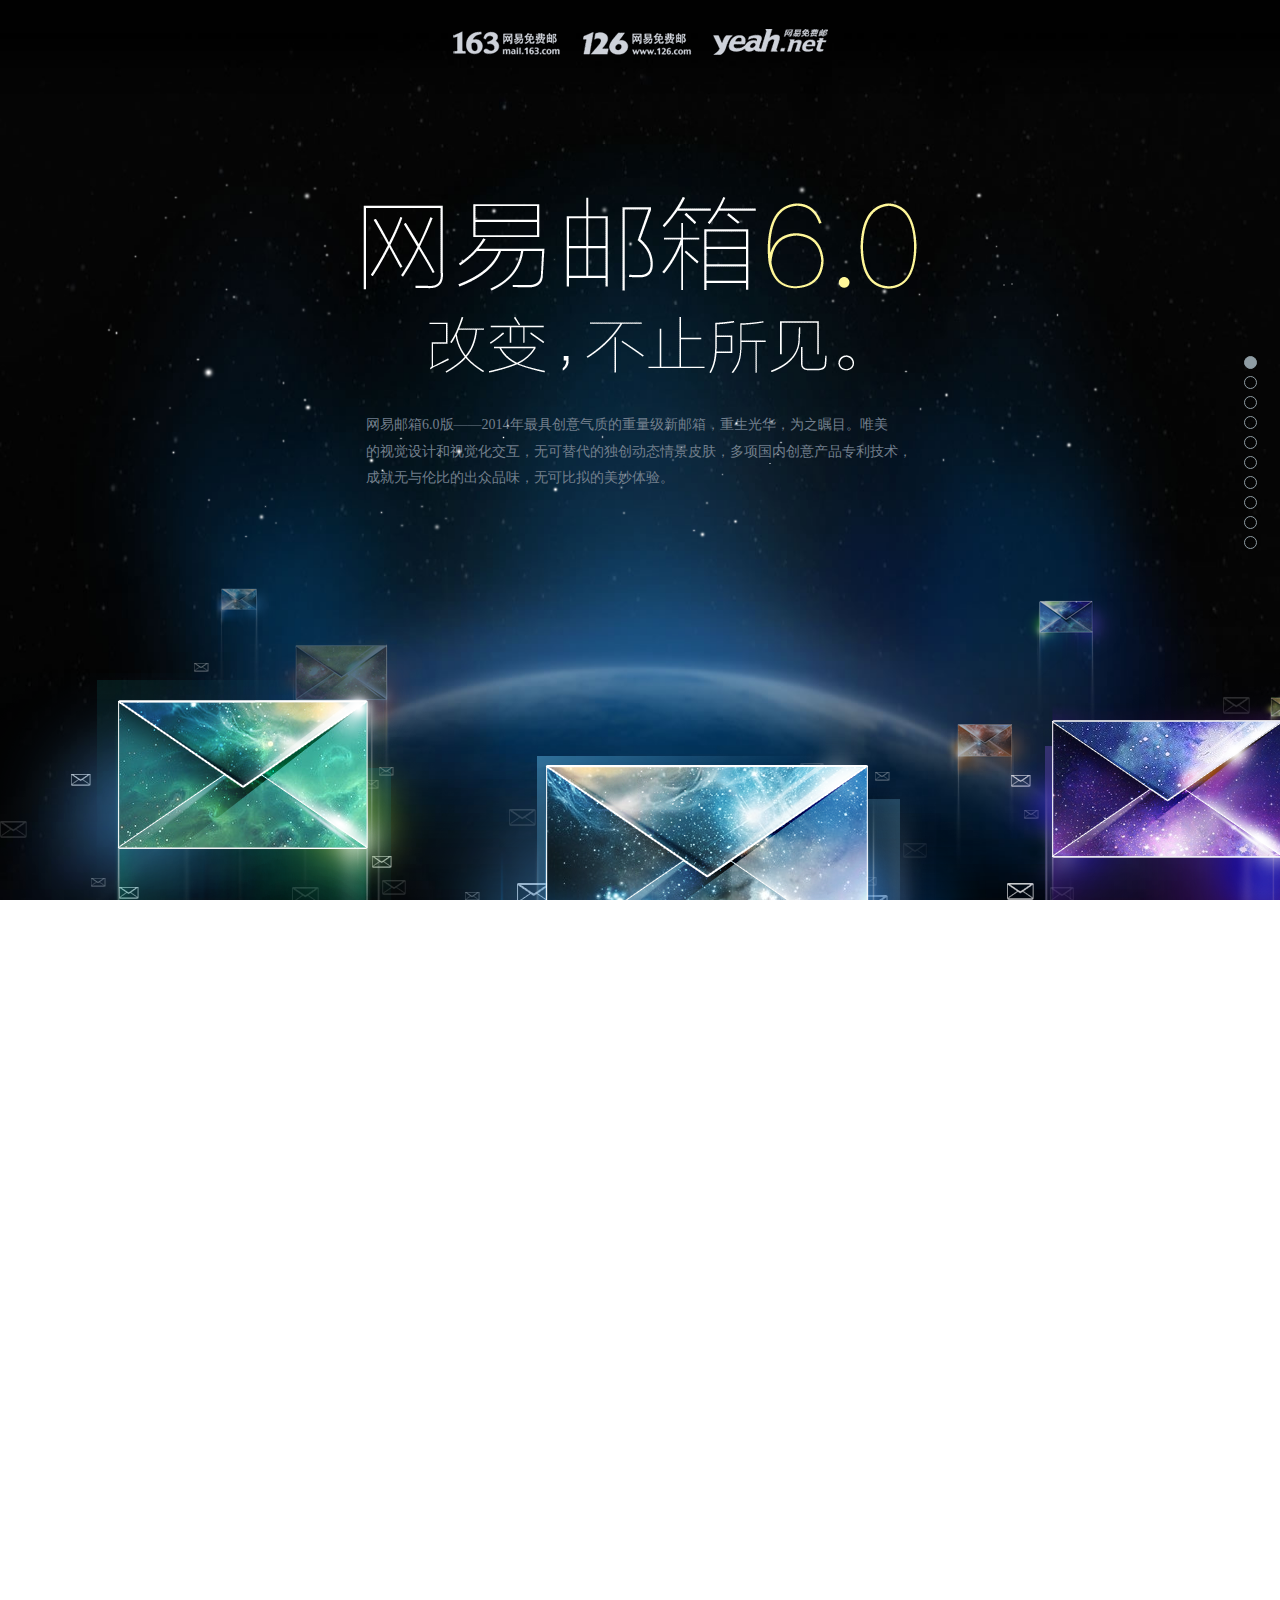
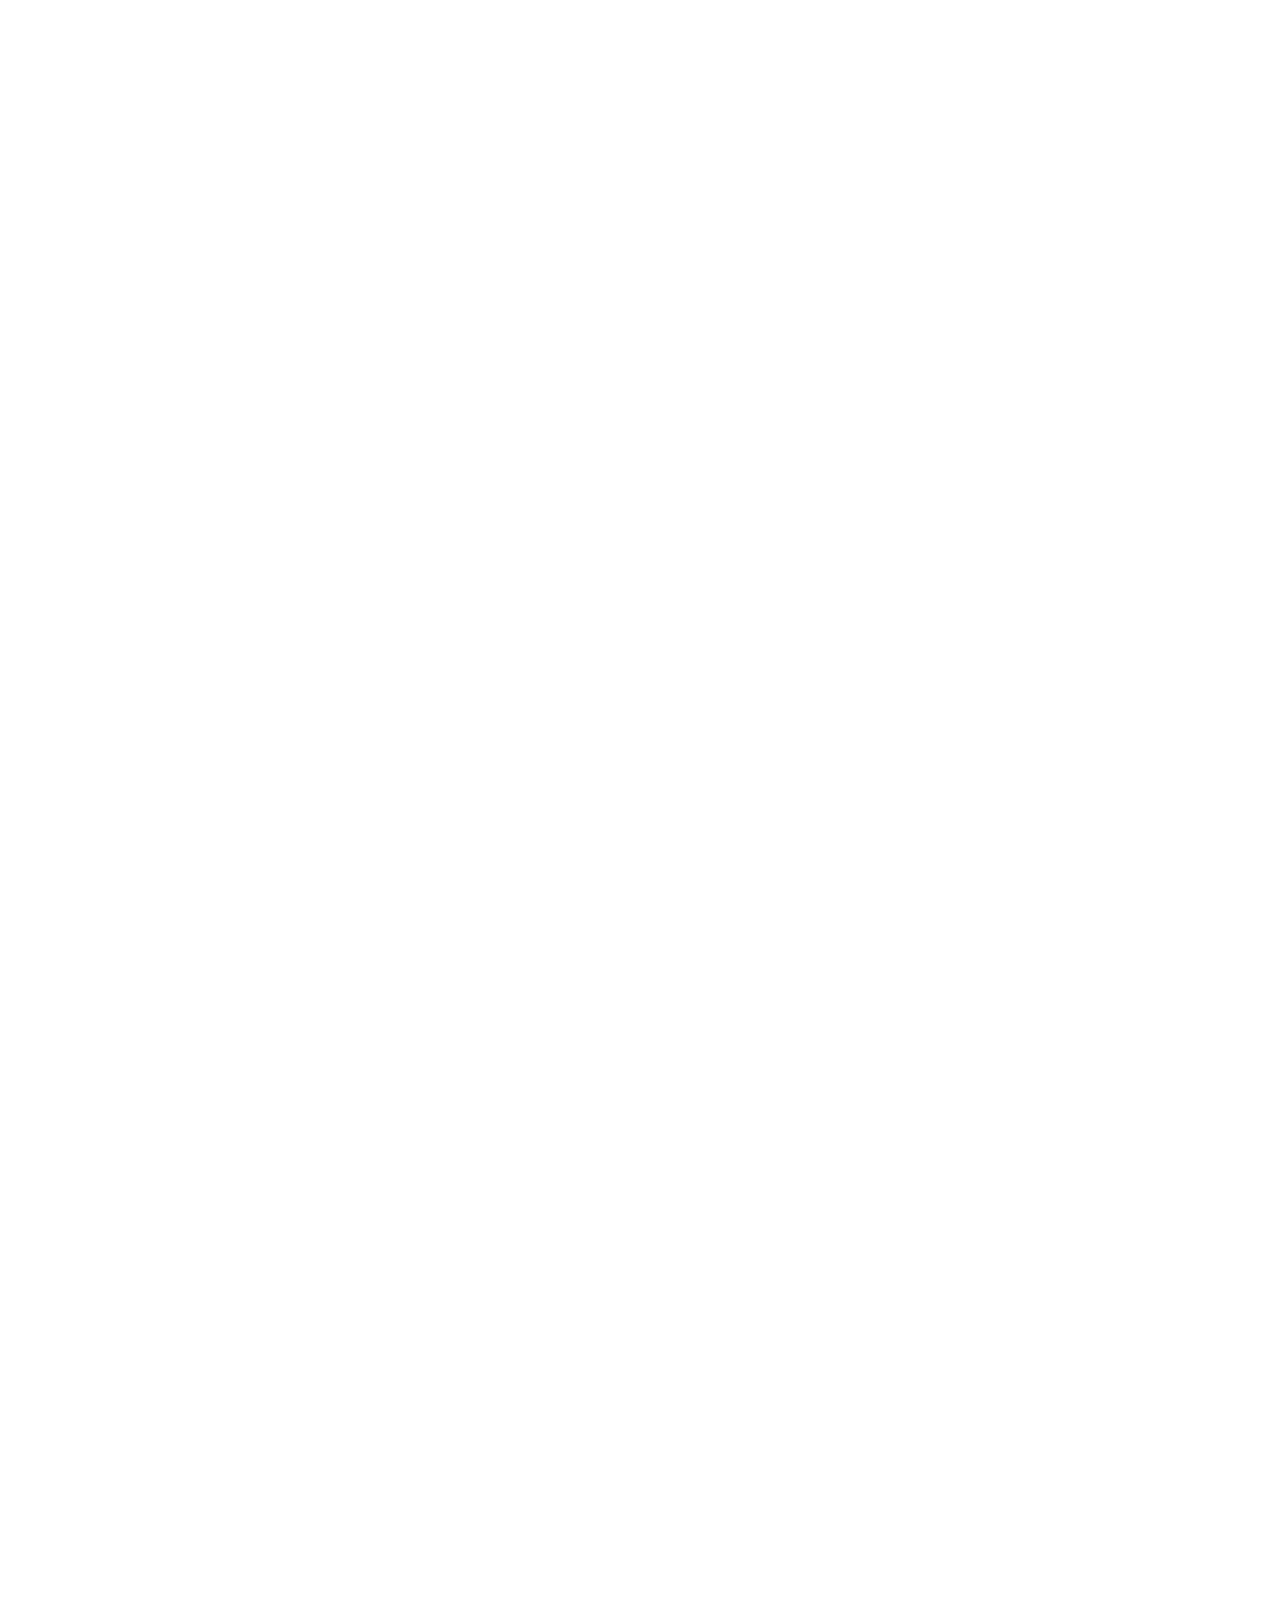
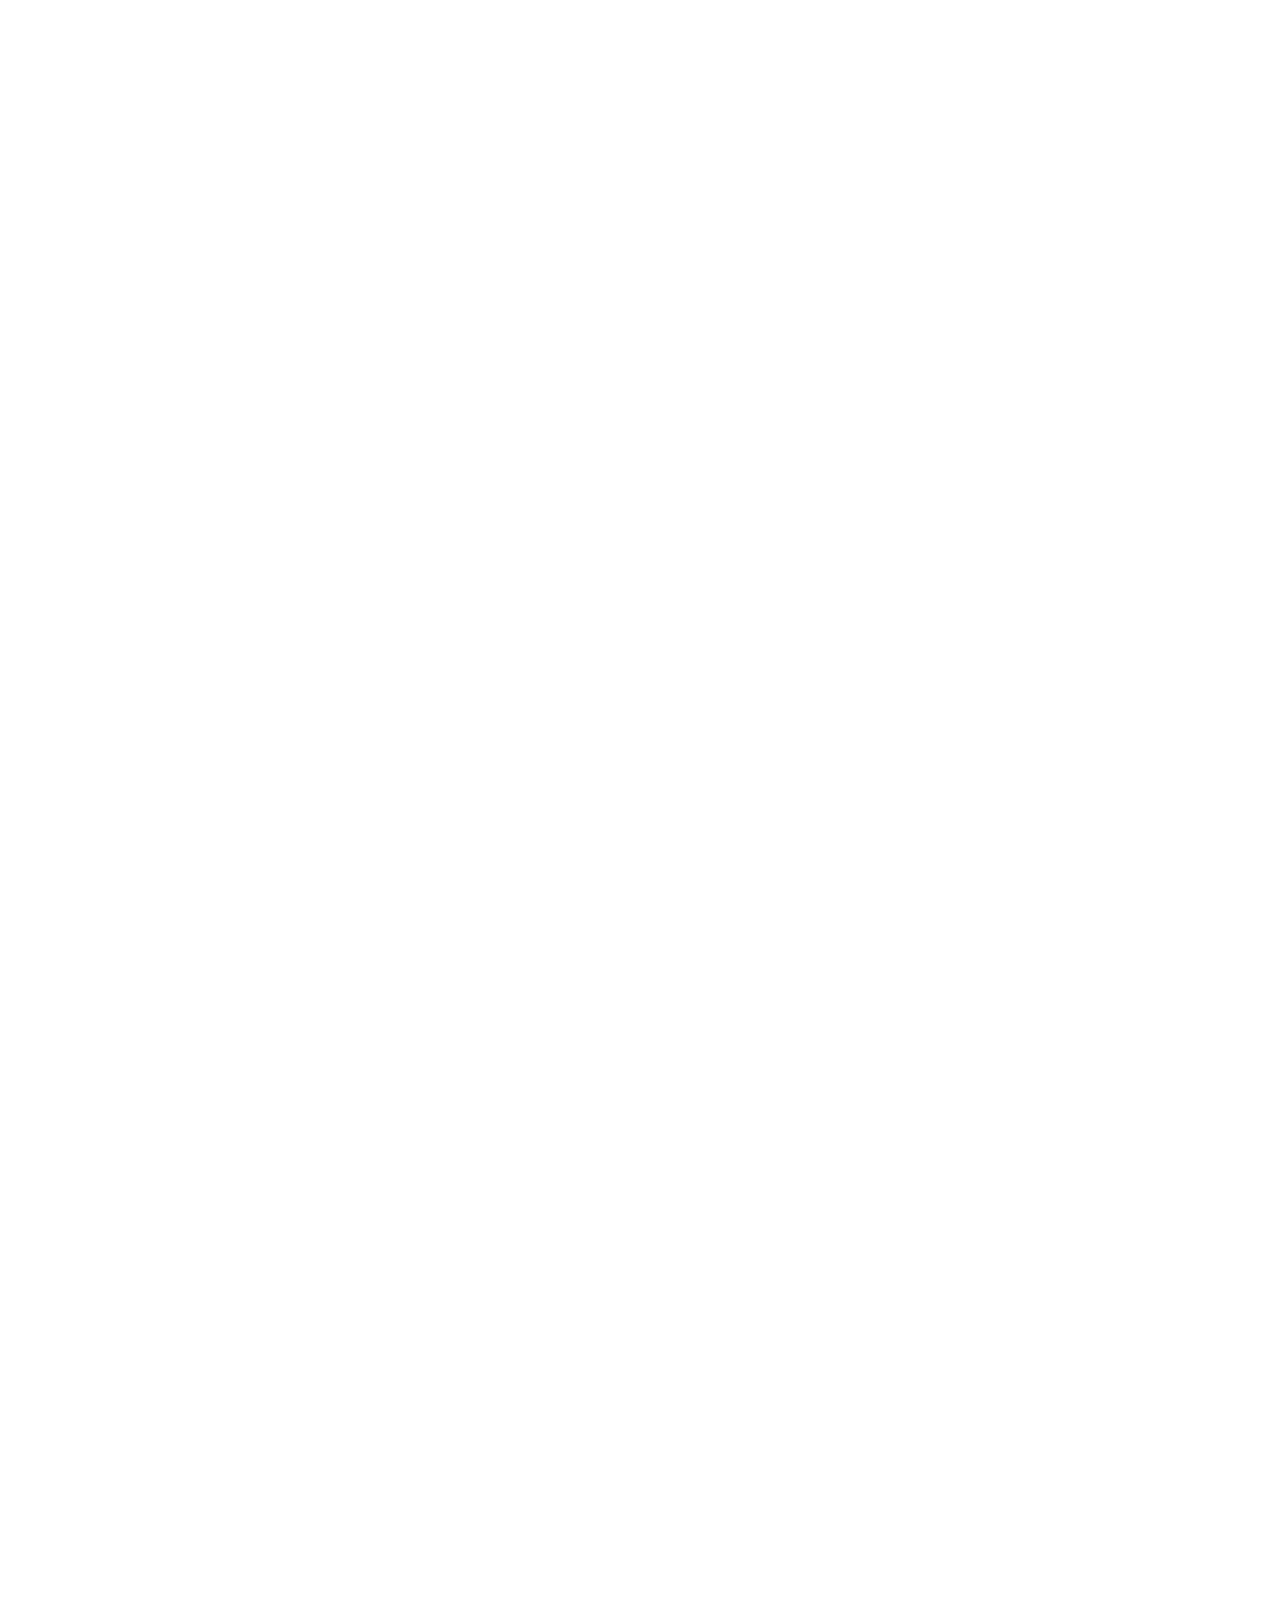
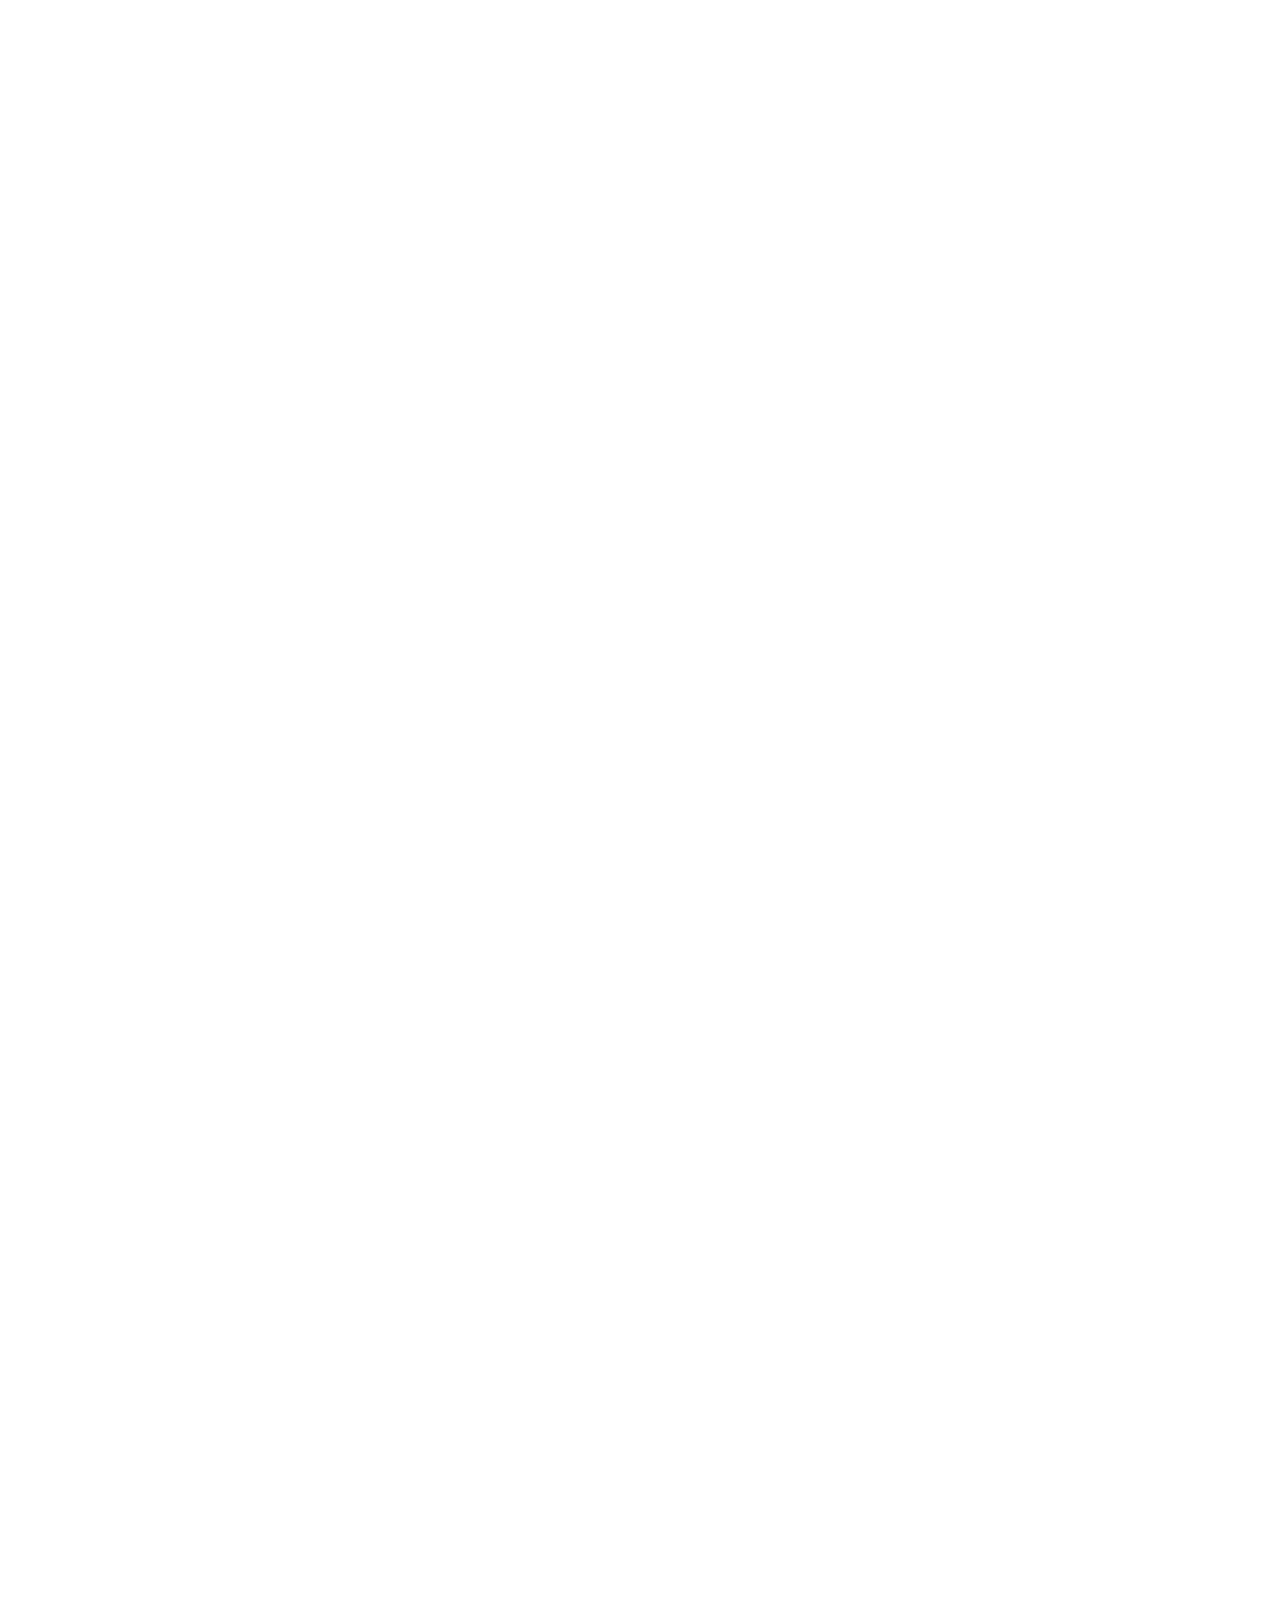
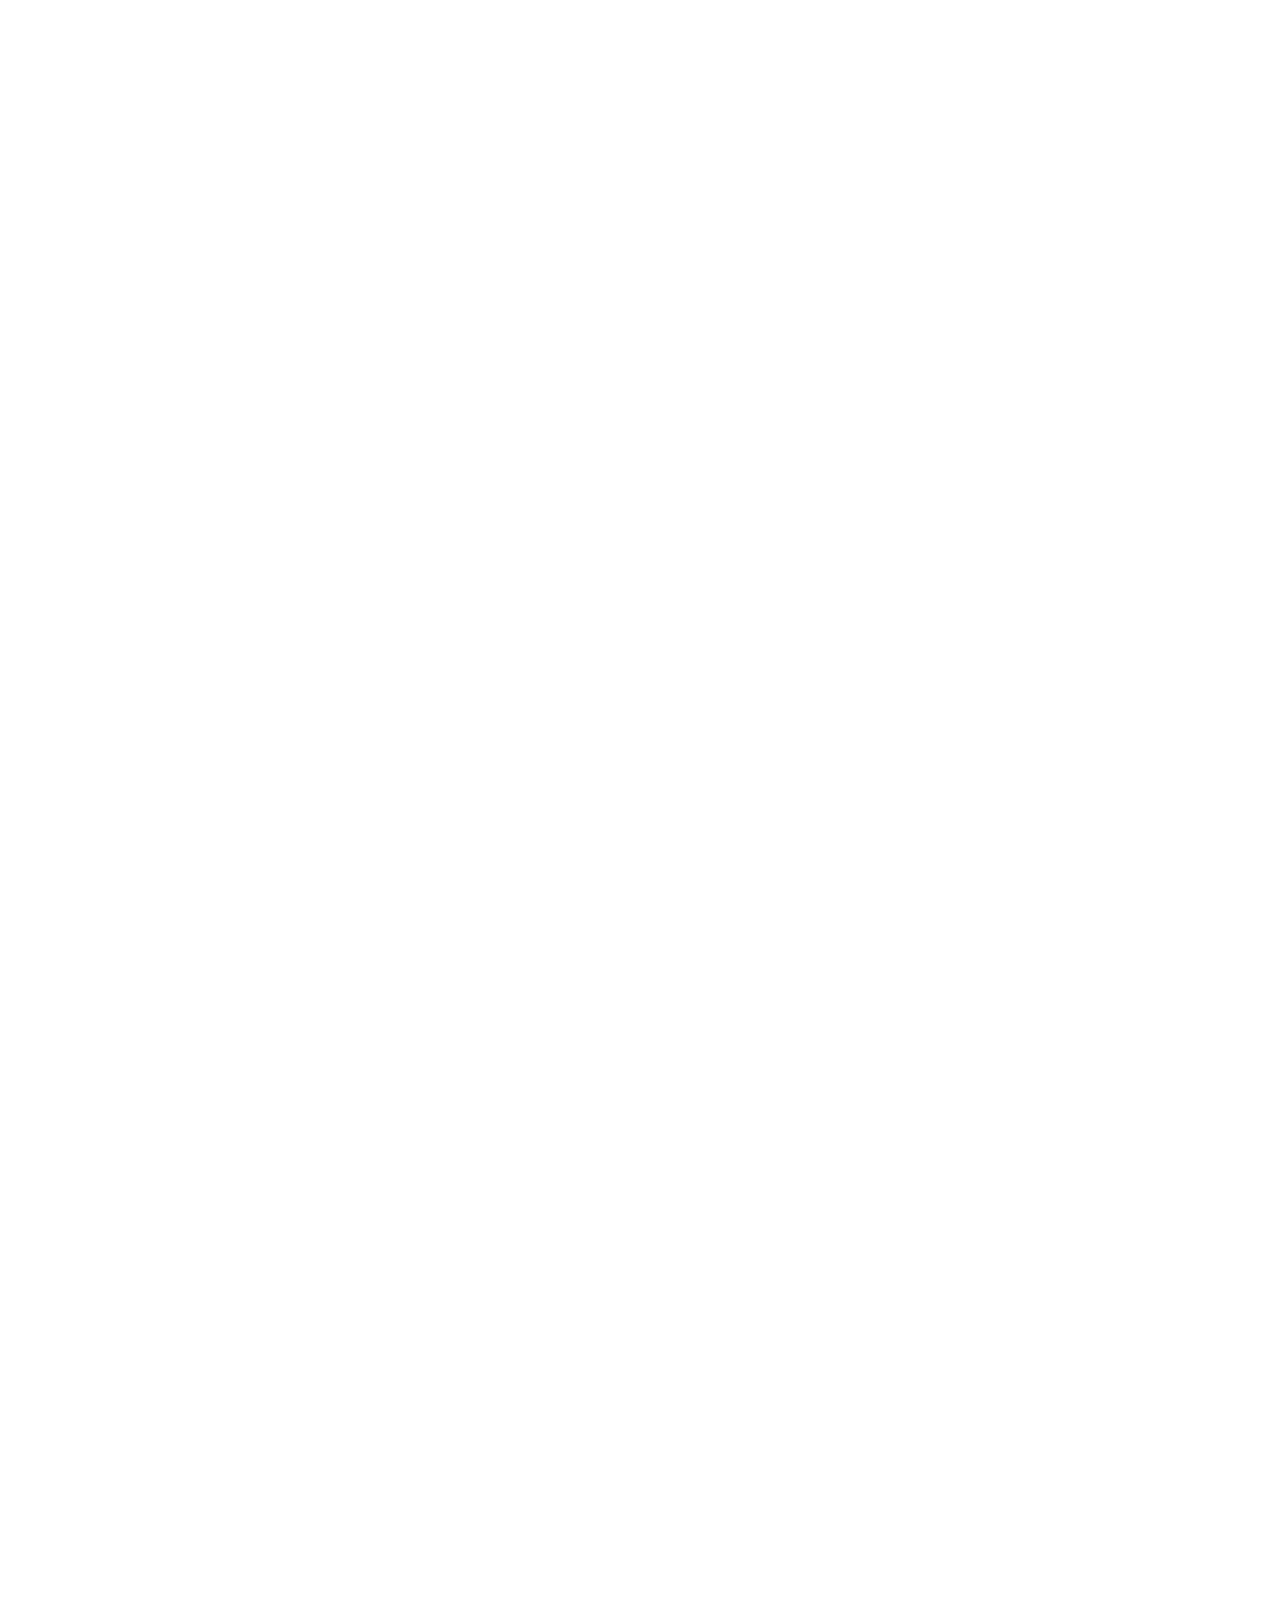
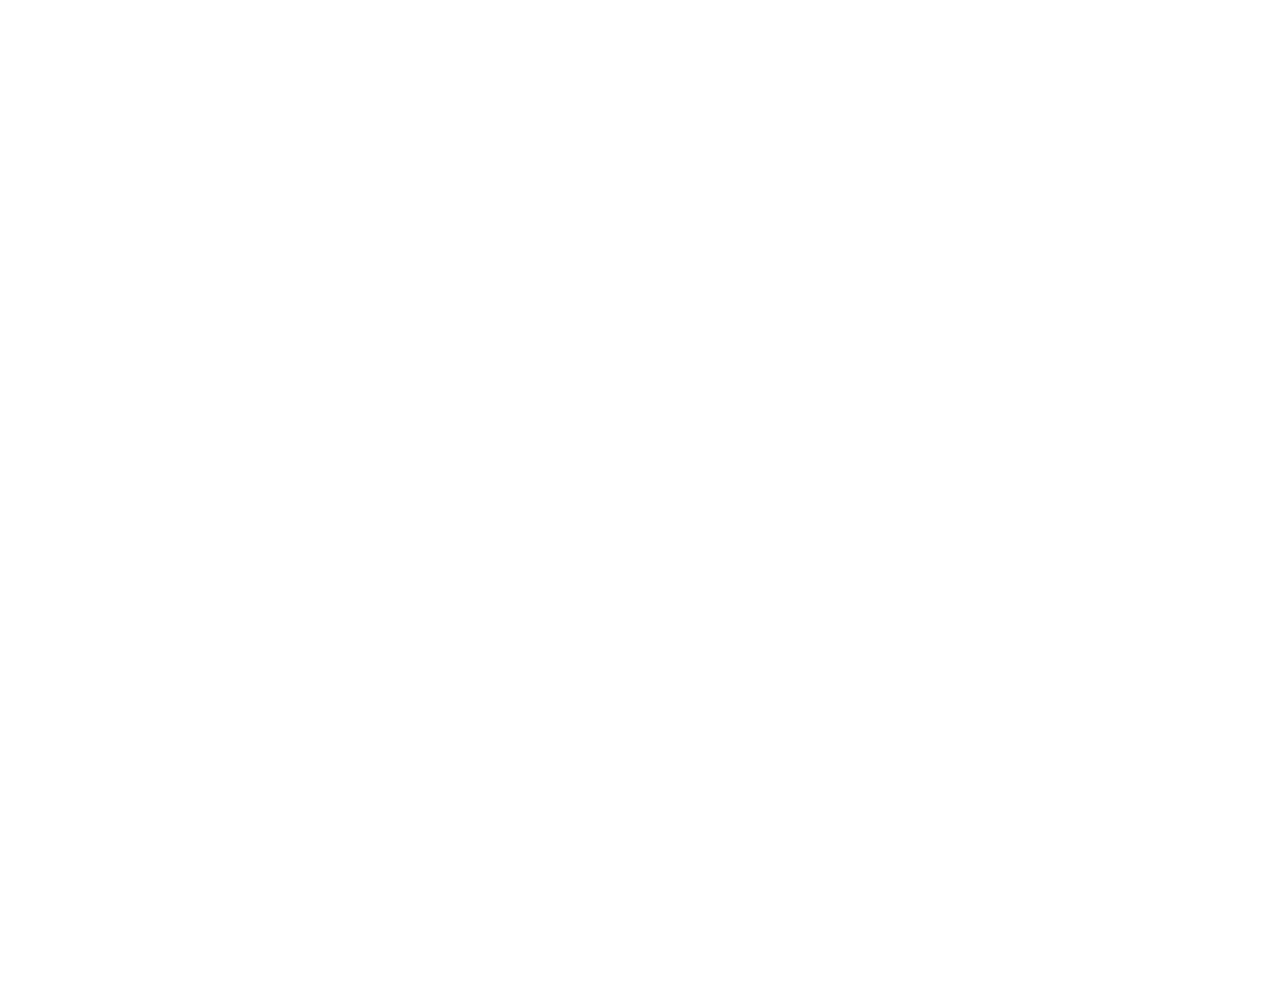
<file: wangyi.html>
<!doctype html>
<html lang="en">
<head>
    <meta charset="UTF-8">
    <title>网易6.0</title>
    <link rel="stylesheet" href="css/jquery.fullPage.css">
    <link rel="stylesheet" href="css/wangyi.css">
    <link rel="stylesheet" href="css/less.css">
    <link rel="stylesheet" href="css/animaation.css">
    <script src="js/jquery-3.1.0.js"></script>
    <script src="js/jquery.fullPage.min.js"></script>
    <script src="js/index.js"></script>
</head>
<body>
    <div id="fullpage">
        <!--首页-->
        <div class="section ">
            <div class="container">
                <div class="row">
                    <div class="col-m-6 col-s-12">
                        <!--装饰图-->
                        <div class="star">
                            <img src="img/pic_4.png" alt="" class="star1">
                            <img src="img/pic_5.png" alt="" class="star2 bg1">
                            <div class="col-m-6 col-s-hide">
                                <img src="img/pic_6.png" alt="" class="star3 bg2">
                            </div>
                        </div>
                        <!--logo-->
                        <div class="logo">
                            <img src="img/logo.png" alt="">
                        </div>
                        <!--title-->
                        <div class="title">
                            <img src="img/slogan.png" alt="">
                        </div>
                        <!--text-->
                        <div class="sub-text">
                            <p>
                                网易邮箱6.0版——2014年最具创意气质的重量级新邮箱，重生光华，为之瞩目。唯美
                                <br>
                                的视觉设计和视觉化交互，无可替代的独创动态情景皮肤，多项国内创意产品专利技术，
                                <br>
                                成就无与伦比的出众品味，无可比拟的美妙体验。
                            </p>
                        </div>
                    </div>
                </div>
            </div>
        </div>
        <!--视觉-->
        <div class="section">
            <div class="container">
                <div class="row">
                    <div class="col-m-6 col-s-12">
                        <!--装饰图-->
                        <div class="star">
                            <img src="img/pic_1.png" alt="" class="star1 bg21">
                            <img src="img/pic_2.png" alt="" class="star2 bg22">
                            <div class="col-m-6 col-s-hide">
                                <img src="img/pic_3.png" alt="" class="star3 bg23">
                            </div>
                        </div>
                        <!--logo-->
                        <div class="logo">
                            [ 视觉·简 ]
                        </div>
                        <!--title-->
                        <div class="title">
                            <img src="img/title.png" alt="">
                        </div>
                        <!--text-->
                        <div class="sub-text">
                            <p>
                                秉承网易邮箱经典的清新简洁的设计风格，邮箱 6.0 版带来全新一代的
                                <br>
                                设计理念，更追求极致唯美的视觉设计、传承更多人文和艺术底蕴，华
                                <br>
                                丽蜕变，带来更舒服更爽心悦目的视觉享受。
                            </p>
                        </div>
                    </div>
                </div>
            </div>
        </div>
        <!--交互-->
        <div class="section">
            <div class="container">
                <div class="row">
                    <div class="col-m-6 col-s-12">
                        <!--装饰图-->
                        <div class="star">
                            <img src="img/pic_1_1.png" alt="" class="star1 bg31">
                            <img src="img/pic_2_1.png" alt="" class="star2 bg32">
                            <div class="col-m-6 col-s-hide">
                                <img src="img/pic_3_1.png" alt="" class="star3 bg33">
                            </div>
                            <img src="img/pic_4_1.png" alt="" class="star4 bg34">
                        </div>
                        <!--logo-->
                        <div class="logo">
                            [ 视觉化交互设计 ]
                        </div>
                        <!--title-->
                        <div class="title">
                            <img src="img/title (1).png" alt="">
                        </div>
                        <!--text-->
                        <div class=" p3">
                            <p>
                                邮箱 6.0 版采用了全新的视觉化交互设计，通过对界面的整
                                <br>
                                体风格设计、重要信息的视觉化处理以及元素本身的视觉传
                                <br>
                                达优化，来实现产品流程设计和交互行为塑造。从视觉的角
                                <br>
                                度出发，让用户无需多想，直接通过感官与产品进行交互。
                            </p>
                        </div>
                    </div>
                </div>
            </div>
        </div>
        <!--皮肤-->
        <div class="section">
            <div class="container">
                <div class="row">
                    <div class="col-m-6 col-s-12">
                        <!--装饰图-->
                        <div class="star">
                            <img src="img/pic_1(1).png" alt="" class="star1 bg41">
                            <img src="img/pic_2(1).png" alt="" class="star2 bg42">
                            <img src="img/pic_3(1).png" alt="" class="star3 bg43">
                        </div>
                        <!--logo-->
                        <div class="logo">
                            [ 动态情景皮肤 ]
                        </div>
                        <!--title-->
                        <div class="title">
                            <img src="img/title (2).png" alt="">
                        </div>
                        <!--text-->
                        <div class="sub-text">
                            <p>
                                国内首创动态情景皮肤，可以随着早晚时光，季节主题的变幻而自动切
                                <br>
                                换，实现了在邮箱里也能感受天气和心情的变化，带来完全不同的页面
                                <br>
                                体验并且呈现最佳视觉感受，还特别针对原有邮箱皮肤的对比度和色彩
                                <br>
                                进行了微调，减少视觉疲劳感。
                            </p>
                        </div>
                    </div>
                </div>
            </div>
        </div>
        <!--功能-->
        <div class="section">
            <div class="container">
                <div class="row">
                    <div class="col-m-6 col-s-12">
                        <!--装饰图-->
                        <div class="star">
                            <img src="img/pic5_1.png" alt="" class="star1 bg51">
                            <img src="img/pic5_2.png" alt="" class="star2 bg52">
                            <img src="img/pic5_3.png" alt="" class="star3 bg53">
                            <img src="img/pic5_4.png" alt="" class="star4 bg54">
                        </div>
                        <!--logo-->
                        <div class="logo">
                            [ 功能·创 ]
                        </div>
                        <!--title-->
                        <div class="title">
                            <img src="img/title (3).png" alt="">
                        </div>
                        <!--text-->
                        <div class="col-m-6 col-s-hide justify">
                            <div class="text text51">
                                <h4>新语音视频邮件</h4>
                                <p>写信不再枯燥！在线录制和播放声音和视频邮件，比单纯的文字邮件更感性、更方便，更好玩。</p>
                            </div>
                            <div class="text text52">
                                <h4>虚拟场景写信模式</h4>
                                <p>写信可以选择自己喜欢的场景，配合美妙的背景音乐，让写信变得更为有趣和生动。</p>
                            </div>
                            <div class="text text53">
                                <h4>独创智能体检</h4>
                                <p>网易邮箱6.0版帮你关注邮箱安全，提醒你及时清理邮件，打造轻量级邮箱。</p>
                            </div>
                            <div class="text text54">
                                <h4>全新多帐号关联</h4>
                                <p>一键关联和切换多个网易邮箱，同时对于重要的邮箱帐号进行密码验证保护。</p>
                            </div>
                        </div>
                    </div>
                </div>
            </div>
        </div>
        <!--待办邮件-->
        <div class="section">
            <div class="container">
                <div class="row">
                    <div class="col-m-6 col-s-12">
                        <!--装饰图-->
                        <div class="star">
                            <img src="img/pic6_1.png" alt="" class="star1 bg61">
                            <img src="img/pic6_2.png" alt="" class="star2 bg62">
                        </div>
                        <!--logo-->
                        <div class="logo">
                            [ 待办邮件 ]
                        </div>
                        <!--title-->
                        <div class="title">
                            <img src="img/title(6).png" alt="">
                        </div>
                        <!--text-->
                        <div class="text text6">
                            <p>
                                独家首创邮件管理方式：待办邮件
                                <br>
                                采用日程的方式第一时间分配和提醒邮件！
                            </p>
                            <p>
                                对于需要后续处理的重要邮件，如果正忙来不及处理和回复，
                                <br>只需设置为待办邮件，在待办时间到期时，邮件会在文件夹置
                                <br>顶提示或采用短信方式提醒。
                            </p>
                            <p>如此高效迅速处理邮件，让邮件处理过程变成更轻松和快捷。</p>
                        </div>
                    </div>
                </div>
            </div>
        </div>
        <!--联系人邮箱-->
        <div class="section">
            <div class="container">
                <div class="row">
                    <div class="col-m-6 col-s-12">
                        <!--装饰图-->
                        <div class="star">
                            <img src="img/pic7_2.png" alt="" class="star1">
                            <img src="img/pic7_1.png" alt="" class="star2">
                            <img src="img/pic7_3.png" alt="" class="star3 bg73">
                            <img src="img/pic7_4.png" alt="" class="star4 bg74">
                        </div>
                        <!--logo-->
                        <div class="logo">
                            [ 联系人邮件 ]
                        </div>
                        <!--title-->
                        <div class="title">
                            <img src="img/title7.png" alt="">
                        </div>
                        <!--text-->
                        <div class="text text7">
                            <p>
                                邮箱6.0版带来一种极其简便的方式，管理你和联系人的
                                <br>
                                邮件往来，帮助你精准定位到以联系人为维度的邮件列表。
                            </p>
                            <p>
                                同时支持以联系组方式来管理邮件，方便以群或相同关系
                                <br>
                                的群体间的邮件管理，比如：同学组，客户组，公司组等。
                            </p>
                        </div>
                    </div>
                </div>
            </div>
        </div>
        <!--科技-->
        <div class="section">
            <div class="container">
                <div class="row">
                    <div class="col-m-6 col-s-12">
                        <!--装饰图-->
                        <div class="star">
                            <img src="img/pic8_1.png" alt="" class="star1">
                            <img src="img/pic8_2.png" alt="" class="star2 bg82">
                            <img src="img/pic8_3.png" alt="" class="star3 bg83">
                            <img src="img/pic8_4.png" alt="" class="star4 bg84">
                        </div>
                        <!--logo-->
                        <div class="logo">
                            [ 科技.聚 ]
                        </div>
                        <!--title-->
                        <div class="title">
                            <img src="img/title-8.png" alt="">
                        </div>
                        <!--text-->
                        <div class="sub-text">
                            <p>
                                邮箱6.0版带来“飞”一般的访问体验，速度提升达30%。采用全新base基础库
                                <br>
                                bjs，更加轻量级，性能更加优化，完全兼容国内用户使用的所有浏览器，以及
                                <br>
                                基于"多核"多线程的核心js引擎，性能和访问速度大幅提升。
                            </p>
                        </div>
                    </div>
                </div>
            </div>
        </div>
        <!--连接易信-->
        <div class="section">
            <div class="container">
                <div class="row">
                    <div class="col-m-6 col-s-12">
                        <!--装饰图-->
                        <div class="star">
                            <img src="img/pic9_1.png" alt="" class="star1 bg91">
                            <img src="img/pic9_2.png" alt="" class="star2 bg92">
                            <img src="img/pic9_3.png" alt="" class="star3 bg93">
                        </div>
                        <!--logo-->
                        <div class="logo">
                            [ 让沟通更有趣 ]
                        </div>
                        <!--title-->
                        <div class="title">
                            <img src="img/title9-1.png" alt="">
                            <img src="img/title9.png" alt="">
                        </div>
                        <!--text-->
                        <div class="col-m-6 col-s-hide justify">
                            <div class="sub-text text1">
                                <p>
                                    易信扫描二维码即可登录网易
                                    <br>
                                    邮箱6.0版，“扫一扫”让邮
                                    <br>
                                    箱登录更方便。
                                </p>
                            </div>
                            <div class="sub-text text2">
                                <p>
                                    登录邮箱后，可直接使用Web
                                    <br>
                                    易信和好友聊天，还可以发图
                                    <br>
                                    片，让聊天更有趣。
                                </p>
                            </div>
                            <div class="sub-text text3">
                                <p>
                                    易信和邮箱新邮件同步提醒，
                                    <br>
                                    在易信可以直接查看和回复
                                    <br>
                                    邮件，手机收发邮件更快捷。
                                </p>
                            </div>
                        </div>
                    </div>
                </div>
            </div>
        </div>
        <!--马上体验-->
        <div class="section">
            <div class="container">
                <div class="row">
                    <div class="col-m-6 col-s-12">
                        <!--装饰图-->
                        <div class="star">
                            <img src="img/pic-10.png" alt="" class="star1">
                        </div>
                        <div class="logo">
                            <img src="img/title10.png" alt="">
                        </div>
                        <div class="title">
                            <img src="img/title10_1.png" alt="">
                        </div>
                        <div class="text go">
                            <img src="img/btn.png" alt="">
                        </div>
                    </div>
                </div>
            </div>
        </div>
    </div>
</body>
</html>
</file>
<file: css/wangyi.css>
html,body,ul,li,h1,h2,h3,h4,h5,h6,p{
    margin: 0;padding:0;font-style: normal;font-weight: normal;
}
a{
    text-decoration: none;
}
body{
    font-family: "Microsoft Yahei",verdana;
}
/*项目导航样式修改*/
#fp-nav ul li a.active span{
    width:11px;height:11px;
    background:#8f9da4;
}
#fp-nav ul li a span{
    width:11px;height:11px;
    border:1px solid #8f9da4;
}
#fp-nav ul li .fp-tooltip{
    color:#8f9da4;
}
/*内容*/
#fullpage{
    width:100%;height:1000%;
}
#fullpage .section{
    width:100%;position:relative;
    background-size: 100% 100%;
    overflow: hidden;
}
.section:nth-of-type(1){
    background: url("../img/bg_1.jpg");
}
.section:nth-of-type(2){
    background: url("../img/bg_2.jpg");
}
.section:nth-of-type(3){
    background: url("../img/bg_3.jpg");
}
.section:nth-of-type(4){
    background: url("../img/bg_4.jpg");
}
.section:nth-of-type(5){
    background: url("../img/bg_5.jpg");
}
.section:nth-of-type(6){
    background: url("../img/bg_6.jpg");
}
.section:nth-of-type(7){
    background: url("../img/bg_7.jpg");
}
.section:nth-of-type(8){
    background: url("../img/bg_8.jpg");
}
.section:nth-of-type(9){
    background: url("../img/bg_9.jpg");
}
.section:nth-of-type(10){
    background: url("../img/bg_10.jpg");
}

/*第一屏*/
/*星星*/
.section:nth-of-type(1) .star .star1{
    position: absolute;top:-300px;left:-200px;
    z-index: 1;
    animation:star 1.5s ease infinite;
}
.bg1{
    position: absolute;bottom:-392px;
    z-index: 2;
    opacity: 0; transition: all 1.7s;
}
.bg2{
    position: absolute;bottom:-675px;
    z-index: 3;
    opacity: 0;transition: all 1s;
}
@keyframes star {
    0%{
        opacity:1;
    }
    50%{
        opacity:0.3
    }
    100%{
        opacity: 1;
    }
}
/*文字*/
.logo,.title{
    position: absolute;
    opacity: 0;
    -webkit-transform: scale(0.5, 0.5);
    transform: scale(0.5, 0.5);
    transition: all 1s;
}
.sub-text,.text{
    position:absolute;
    line-height: 1.9;
    color: #727f8c;
    font-size: 16px;
}
.sub-text{
    opacity: 0; transition: all 1s;
}
.section:nth-of-type(1) .sub-text{
    width:548px;top:412px;
    font-size: 14px;
}
.section:nth-of-type(1) .logo{
    width:375px;height:26px;top:29px;
}
.section:nth-of-type(1) .title{
    width:554px;height:176px;top:197px;
}
/*第二屏*/
.bg21{
    position: absolute;top:425px;left:-95px;
    z-index: 1;
    transition: all 1s;
    opacity: 0;
}
.bg22{
    position: absolute;top:365px;right:0px;
    z-index: 2;
    transition: all 1s;
    opacity: 0;
}
.bg23{
    position: absolute;top:800px;left:266px;
    z-index: 3;
    transition: all 1s;
}
.section:nth-of-type(2) .logo,.section:nth-of-type(3) .logo,.section:nth-of-type(4) .logo,.section:nth-of-type(5) .logo,.section:nth-of-type(6) .logo,.section:nth-of-type(7) .logo,.section:nth-of-type(8) .logo,.section:nth-of-type(9) .logo{
    width:110px;height:31px;
    font-size: 24px;color:#748a9e;
    top:129px;
}
.section:nth-of-type(9) .logo{
    color:#43efca;
    width:175px!important;
}
.section:nth-of-type(7) .logo{
    width:151px!important;
}
.section:nth-of-type(6) .logo{
    width:128px!important;
}
.section:nth-of-type(4) .logo{
    width:176px;
}
.section:nth-of-type(3) .logo{
    width:200px!important;
    color:#c9c87d!important;
}
.section:nth-of-type(2) .title,.section:nth-of-type(3) .title,.section:nth-of-type(4) .title,.section:nth-of-type(5) .title,.section:nth-of-type(6) .title,.section:nth-of-type(7) .title,.section:nth-of-type(8) .title,.section:nth-of-type(9) .title{
    width:512px;height:45px;
    top:176px;
}
.section:nth-of-type(9) .title{
    top:140px!important;
    width:760px!important;
}
.section:nth-of-type(9) .title img{
    margin-left: 6px;
}
.section:nth-of-type(6) .title{
    width:561px!important;
}
.section:nth-of-type(3) .title{
    width:513px!important;
}
.section:nth-of-type(2) .sub-text,.section:nth-of-type(3) .sub-text,.section:nth-of-type(4) .sub-text{
    width:510px;top:254px;
}
.section:nth-of-type(3) .sub-text{
    color:#fffde1!important;
    top:378px!important;
}
/*第三屏*/
.p3{
    position:absolute;
    line-height: 1.9;
    color: #fff;
    font-size: 16px;
    left:-50px;
    opacity: 0; transition: all 1s;
}
.bg31{
    position: absolute;top:100%;left:70%;
    z-index: 5;opacity:0;transition: all 1s;
}
.bg32{
    position: absolute;top:403px;left:50%;
    z-index: 4;opacity: 0;transition: all 1s;
}
.bg33{
    position: absolute;top:70%;left:50%;margin-left:50%;
    z-index: 3;transition: all 1s;
}
.bg34{
    position: absolute;top:45%;left:30%;
    z-index: 2;opacity: 0;transition: all 1s;
}
/*第四屏*/
.bg41{
    position: absolute;top:100%;left:10%;
    z-index: 3;transition: all 1s;
}
.bg42{
    position: absolute;top:100%;left:9%;
    z-index: 2;transition: all 1s;
}
.bg43{
    position: absolute;top:100%;left:6%;
    z-index: 1;transition: all 1s;
}
/*第五屏*/
.section:nth-of-type(5) .text{
    color:#fff;font-size: 14px;line-height: 24px;
    top:560px;float: left;
}
.text51{
    width:208px;left:-100%;
    opacity: 0;transition: all 1s;
}
.bg51{
    position: absolute;left:-100%;
    opacity: 0;transition: all 1s;
}
.text52{
    width:205px;left:-100%;
    opacity: 0;transition: all 1s;
}
.bg52{
    position: absolute; left:-100%;
    opacity: 0;transition: all 1s;
}
.text53{
    width:203px;right:-100%;
    opacity: 0;transition: all 1s;
}
.bg53{
    position: absolute;right:-100%;
    opacity: 0;transition: all 1s;
}
.text54{
    width:205px;right:-100%;
    opacity: 0;transition: all 1s;
}
.bg54{
    position: absolute;right:-100%;
    opacity: 0;transition: all 1s;
}
.section:nth-of-type(5) .text h4{
    font-size: 23px;margin-bottom: 12px;
}

/*第六屏*/
.text6{
    left:100%;
    top:60%;
    opacity: 0;transition: all 1s;
}
.section:nth-of-type(6) .text p{
    margin-bottom: 27PX;
}
.bg61{
    position: absolute;top:56%;left:-50%;
    opacity: 0;transition: all 1s;
}
.bg62{
    position: absolute;top:-100%;left:10%;
    transition: all 1s;
}

/*第七屏*/
.section:nth-of-type(7) .star1{
    position:absolute;top:90%;
    z-index: 3;
}
.section:nth-of-type(7) .star2{
    position:absolute;top:68%;left:10%;
    z-index: 2;
}
.bg73{
    position:absolute;top:100%;left:9%;
    z-index: 1;opacity: 0;transition: all 1s;
}
.bg74{
    position:absolute;top:100%;left:36%;
    z-index: 1;opacity: 0;transition: all 1s;
}
.text7{
    left:100%;
    top:60%!important;
    opacity: 0;transition: all 1s;
}
.section:nth-of-type(7) .text p{
    margin-bottom: 27PX;color:#eaeff2;
}
/*第八屏*/
.section:nth-of-type(8) .sub-text{
    color:#566775;top:276px;
}
.section:nth-of-type(8) .star1{
    position:absolute;top:75%;left:10%;
}
.bg82{
    position:absolute;top:74%;left:42%;
    opacity: 0;transition: all 1s;
}
.bg83{
    position:absolute;top:67%;left:30%;
    opacity: 0;transition: all 1s;
}
.bg84{
    position:absolute;top:54%;left:23%;
    opacity: 0;transition: all 1s;
}

/*第九屏*/
.section:nth-of-type(9) .sub-text{
    color:#fff;font-size: 16px;line-height: 24px;
    top:670px;float: left;
}
.section:nth-of-type(9) .text1{
    width:208px;left:14%!important;
}
.bg91{
    position: absolute;left:-100%;
    opacity: 0;transition: all 1s;
}
.section:nth-of-type(9) .text2{
    width:220px;left:40%!important;
}
.bg92{
    position: absolute; left:37%;
    opacity: 0;transition: all 1s;
}
.section:nth-of-type(9) .text3{
    width:210px;left:72%!important;
}
.bg93{
    position: absolute;left:100%;
    opacity: 0;transition: all 1s;
}

/*第十屏*/
.section:nth-of-type(10) .logo{
    top:218px;left:33%!important;
}
.section:nth-of-type(10) .title{
    top:320px;left:30%!important;
}
.go{
    top:100%;left:38%!important;
    opacity: 0;transition: all 1s;
}
</file>
<file: css/less.css>
* {
  box-sizing: content-box;
}
.container {
  width: 100%;
  margin: auto;
}
.container > .row {
  width: 100%;
}
.container > .row:before,
.container > .row:after {
  content: "";
  display: block;
}
.container > .row:after {
  clear: both;
}
.container-fluid {
  width: 100%;
  margin: auto;
}
.container-fluid > .row {
  width: 100%;
}
.container-fluid > .row:before,
.container-fluid > .row:after {
  content: "";
  display: block;
}
.container-fluid > .row:after {
  clear: both;
}
.container > .row > .col-s-1 {
  width: 8.33333333%;
  float: left;
}
.container-fluid > .row > .col-s-1 {
  width: 8.33333333%;
  float: left;
}
.container > .row > .col-s-2 {
  width: 16.66666667%;
  float: left;
}
.container-fluid > .row > .col-s-2 {
  width: 16.66666667%;
  float: left;
}
.container > .row > .col-s-3 {
  width: 25%;
  float: left;
}
.container-fluid > .row > .col-s-3 {
  width: 25%;
  float: left;
}
.container > .row > .col-s-4 {
  width: 33.33333333%;
  float: left;
}
.container-fluid > .row > .col-s-4 {
  width: 33.33333333%;
  float: left;
}
.container > .row > .col-s-5 {
  width: 41.66666667%;
  float: left;
}
.container-fluid > .row > .col-s-5 {
  width: 41.66666667%;
  float: left;
}
.container > .row > .col-s-6 {
  width: 50%;
  float: left;
}
.container-fluid > .row > .col-s-6 {
  width: 50%;
  float: left;
}
.container > .row > .col-s-7 {
  width: 58.33333333%;
  float: left;
}
.container-fluid > .row > .col-s-7 {
  width: 58.33333333%;
  float: left;
}
.container > .row > .col-s-8 {
  width: 66.66666667%;
  float: left;
}
.container-fluid > .row > .col-s-8 {
  width: 66.66666667%;
  float: left;
}
.container > .row > .col-s-9 {
  width: 75%;
  float: left;
}
.container-fluid > .row > .col-s-9 {
  width: 75%;
  float: left;
}
.container > .row > .col-s-10 {
  width: 83.33333333%;
  float: left;
}
.container-fluid > .row > .col-s-10 {
  width: 83.33333333%;
  float: left;
}
.container > .row > .col-s-11 {
  width: 91.66666667%;
  float: left;
}
.container-fluid > .row > .col-s-11 {
  width: 91.66666667%;
  float: left;
}
.container > .row > .col-s-12 {
  width: 100%;
  float: left;
}
.container-fluid > .row > .col-s-12 {
  width: 100%;
  float: left;
}
.col-s-hide {
  display: none;
}
@media screen and (min-width: 1000px) {
  .container {
    width: 100%;
    margin: auto;
  }
  .col-s-hide {
    display: block;
  }
  .col-m-hide {
    display: none;
  }
  .col-l-hide {
    display: block;
  }
  .container > .row > .col-m-1 {
    width: 8.33333333%;
    float: left;
  }
  .container-fluid > .row > .col-m-1 {
    width: 8.33333333%;
    float: left;
  }
  .container > .row > .col-m-2 {
    width: 16.66666667%;
    float: left;
  }
  .container-fluid > .row > .col-m-2 {
    width: 16.66666667%;
    float: left;
  }
  .container > .row > .col-m-3 {
    width: 25%;
    float: left;
  }
  .container-fluid > .row > .col-m-3 {
    width: 25%;
    float: left;
  }
  .container > .row > .col-m-4 {
    width: 33.33333333%;
    float: left;
  }
  .container-fluid > .row > .col-m-4 {
    width: 33.33333333%;
    float: left;
  }
  .container > .row > .col-m-5 {
    width: 41.66666667%;
    float: left;
  }
  .container-fluid > .row > .col-m-5 {
    width: 41.66666667%;
    float: left;
  }
  .container > .row > .col-m-6 {
    width: 50%;
    float: left;
  }
  .container-fluid > .row > .col-m-6 {
    width: 50%;
    float: left;
  }
  .container > .row > .col-m-7 {
    width: 58.33333333%;
    float: left;
  }
  .container-fluid > .row > .col-m-7 {
    width: 58.33333333%;
    float: left;
  }
  .container > .row > .col-m-8 {
    width: 66.66666667%;
    float: left;
  }
  .container-fluid > .row > .col-m-8 {
    width: 66.66666667%;
    float: left;
  }
  .container > .row > .col-m-9 {
    width: 75%;
    float: left;
  }
  .container-fluid > .row > .col-m-9 {
    width: 75%;
    float: left;
  }
  .container > .row > .col-m-10 {
    width: 83.33333333%;
    float: left;
  }
  .container-fluid > .row > .col-m-10 {
    width: 83.33333333%;
    float: left;
  }
  .container > .row > .col-m-11 {
    width: 91.66666667%;
    float: left;
  }
  .container-fluid > .row > .col-m-11 {
    width: 91.66666667%;
    float: left;
  }
  .container > .row > .col-m-12 {
    width: 100%;
    float: left;
  }
  .container-fluid > .row > .col-m-12 {
    width: 100%;
    float: left;
  }
}
.clear:before,
.clear:after {
  content: "";
  display: block;
}
.clear:after {
  clear: both;
}
</file>
<file: css/animaation.css>
/*css3动画*/
.active .logo, .active .title {
    opacity: 1;
    -webkit-transform:scale(1, 1); transform:scale(1, 1);
    transition-delay: 0.7s;
}
.active .sub-text { opacity: 1; transition-delay: 1.7s;}
.active .bg1 { bottom:-80px; opacity: 1; transition-delay: 0.7s; }
.active .bg2 { bottom:-150px; opacity: 1; transition-delay: 0.7s;}

.active .bg21 { opacity: 1;left:95px; transition-delay: 0.7s;}
.active .bg22 { opacity: 1;right:140px; transition-delay: 0.7s;}
.active .bg23 { top:412px; transition-delay: 0.7s;}

.active .p3 { left: 50px!important;opacity: 1; transition-delay: 0.7s;}
.active .bg31{  top:10%;}
.active .bg31, .active .bg32,.active .bg34  { opacity: 0.9; transition-delay: 1s;}
.active .bg33 { margin-left: 60px; transition-delay: 0.7s;}

.active .bg41 { top:66%; transition-delay: 0.7s;}
.active .bg42 { top:45%; transition-delay: 1.1s;}
.active .bg43 { top:55%; transition-delay: 0.9s;}

.active .bg51,.active .text51{ left:10%; opacity: 1; transition-delay: 0.7s;}
.active .bg52,.active .text52{ left:33%; opacity: 1; transition-delay: 0.7s;}
.active .bg53,.active .text53{ right:33%; opacity: 1; transition-delay: 0.7s;}
.active .bg54,.active .text54{ right:10%; opacity: 1; transition-delay: 0.7s;}

.active .bg62 { top: 0; transition-delay: 0.7s;}
.active .bg61 { left: 13%; opacity: 1; transition-delay: 0.7s;}
.active .text6,.active .text7 { left: 60%; opacity: 1; transition-delay: 0.7s;}

.active .bg73 { top:60%; opacity: 1; transition-delay: 0.7s;}
.active .bg74 { top:48%; opacity: 1; transition-delay: 0.9s;}

.active .bg82 { top:64%;left:32%; opacity: 1; transition-delay: 0.7s;}
.active .bg83 { top:57%;left:20%; opacity: 1; transition-delay: 1s;}
.active .bg84 { top:44%;left:13%; opacity: 1; transition-delay: 1.2s;}

.active .bg91 { left:10%; opacity: 1; transition-delay: 0.7s;}
.active .bg92 { opacity: 1; transition-delay: 0.8s;}
.active .bg93 { left:65%; opacity: 1; transition-delay: 0.7s;}

.active .go { top: 65%; opacity: 1; transition-delay: 1.2s;}
</file>
